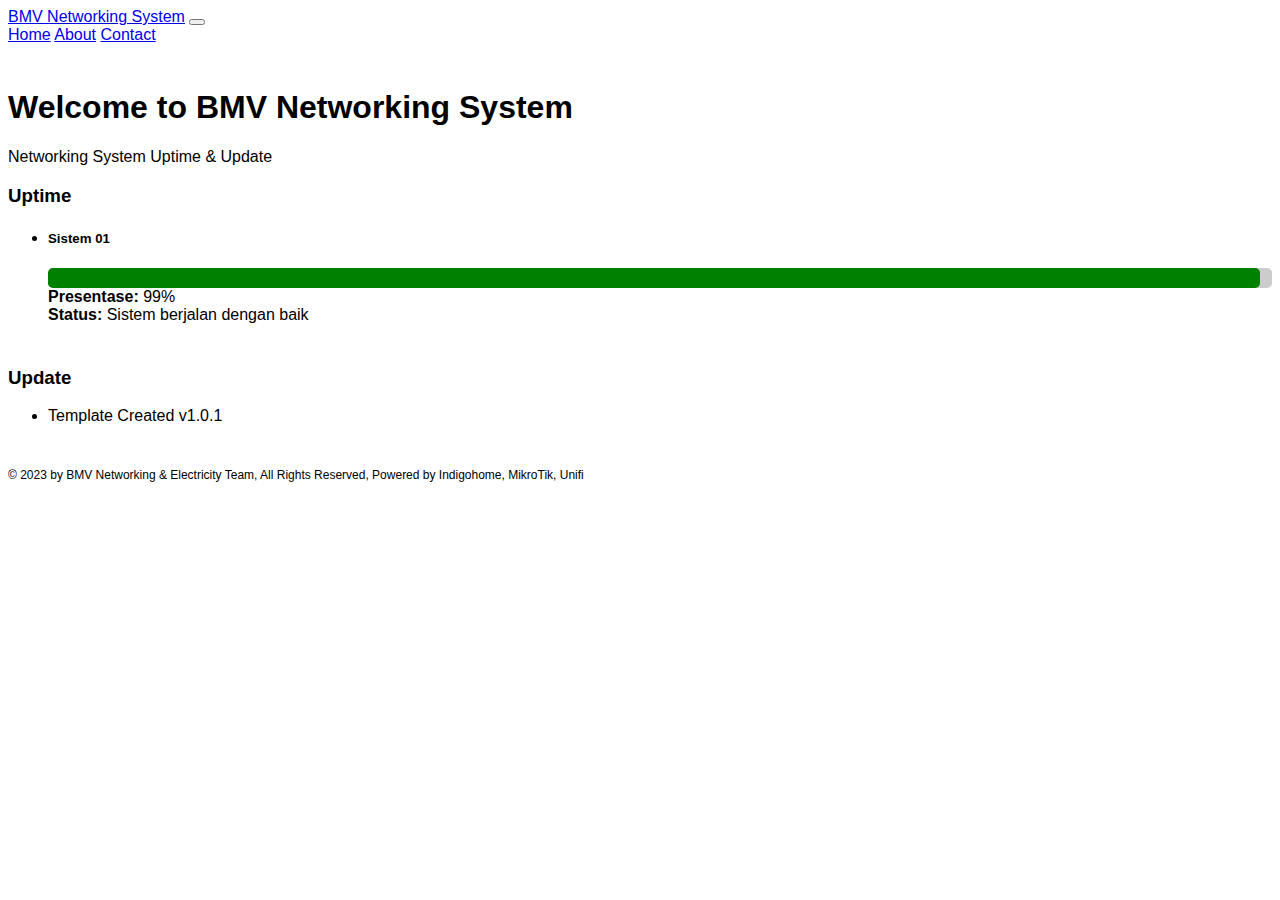
<file: index.html>
<!DOCTYPE html>
<html lang="id">
<head>
  <meta charset="UTF-8">
  <meta name="viewport" content="width=device-width, initial-scale=1.0">
  <title>Networking System</title>
  <link rel="stylesheet" href="https://cdn.jsdelivr.net/npm/bootstrap@5.1.3/dist/css/bootstrap.min.css" integrity="sha384-1BmE4kWBq78iYhFldvKuhfTAU6auU8tT94WrHftjDbrCEXSU1oBoqyl2QvZ6jIW3" crossorigin="anonymous">
  <link rel="stylesheet" href="./assets/css/style.css">

  <meta name="theme-color" content="#212529">
</head>
<body class="bg-dark text-white">
  <nav class="navbar navbar-dark bg-dark shadow p-3 mb-5 rounded">
    <div class="container-fluid">
      <a class="navbar-brand" href="#">BMV Networking System</a>
      <button class="navbar-toggler" type="button" data-bs-toggle="collapse" data-bs-target="#navbarNavAltMarkup" aria-controls="navbarNavAltMarkup" aria-expanded="false" aria-label="Toggle navigation">
        <span class="navbar-toggler-icon"></span>
      </button>
      <div class="collapse navbar-collapse" id="navbarNavAltMarkup">
        <div class="navbar-nav">
          <a class="nav-link active" aria-current="page" href="#">Home</a>
          <a class="nav-link" href="./about.html">About</a>
          <a class="nav-link" href="./contact.html">Contact</a>
        </div>
      </div>
    </div>
  </nav>

  <div class="container">
    <div class="row">
      <div class="col-sm-12">
        <h1>Welcome to BMV Networking System</h1>
        <p>Networking System Uptime & Update</p>
      </div>
    </div>

    <div class="row">
        <h3>Uptime</h3>
        <ul>
            <!-- Uptime System 01 -->
            <li><h5>Sistem 01</h5></li> 
            <div class="uptime-bar">
              <div class="uptime-bar-inner">
              </div>
              <!-- Presentase Sistem -->
              <div class="bar">
                <div class="text-bar" id="uptime-presentage"></div>
              </div>
              <!-- Status Sistem -->
              <div class="bar">
                <div class="text-bar" id="uptime-status"></div>
              </div>
            </div>
        </ul>
      
        <h3 style="padding-top: 60px;">Update</h3>
        <ul>
          <li>Template Created v1.0.1</li>
          
        </ul>
      </div>

    
  </div>

  <footer class="footer mt-5 py-3 bg-dark">
    <div class="container">
      <span class="text-muted" style="font-size: 12px;">&copy; 2023 by BMV Networking & Electricity Team, All Rights Reserved, </span>
      <span class="text-muted" style="font-size: 12px;" id="branding"></span>
    </div>
  </footer>

  <script src="https://cdn.jsdelivr.net/npm/bootstrap@5.1.3/dist/js/bootstrap.bundle.min.js" integrity="sha384-ka7Sk0Gln4gmtz2MlQnikT1wXgYsOg+OMhuP+IlRH9sENBO0LRn5q+8nbTov4+1p" crossorigin="anonymous"></script>
  <script src="./assets/js/script.js"></script>
  <script src="./assets/js/branding.js"></script>
</body>
</html>
</file>
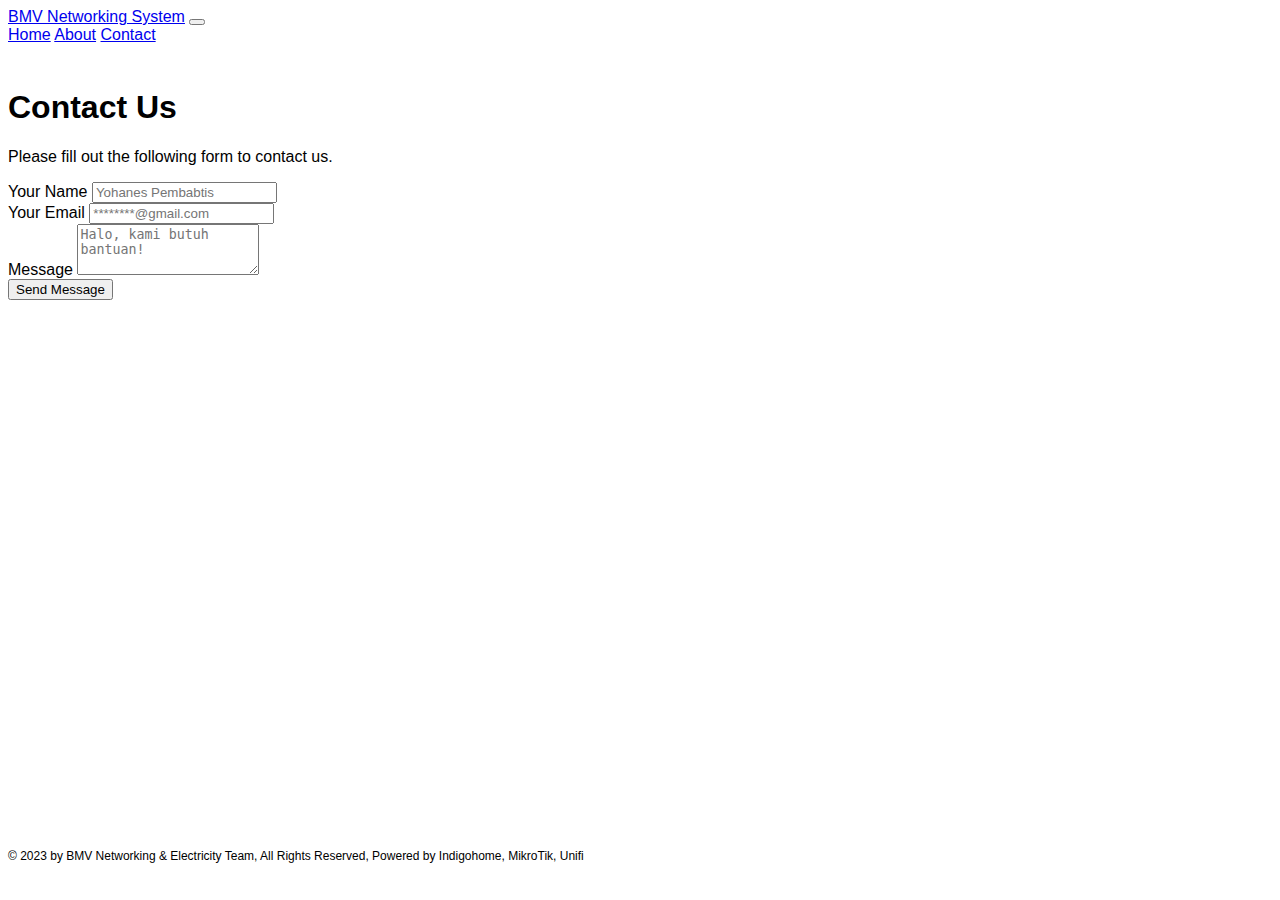
<file: contact.html>
<!DOCTYPE html>
<html lang="id">
<head>
  <meta charset="UTF-8">
  <meta name="viewport" content="width=device-width, initial-scale=1.0">
  <title>Contact | Networking System</title>
  <link rel="stylesheet" href="https://cdn.jsdelivr.net/npm/bootstrap@5.1.3/dist/css/bootstrap.min.css" integrity="sha384-1BmE4kWBq78iYhFldvKuhfTAU6auU8tT94WrHftjDbrCEXSU1oBoqyl2QvZ6jIW3" crossorigin="anonymous">
  <link rel="stylesheet" href="./assets/css/style.css">

  <meta name="theme-color" content="#212529">
</head>
<body class="bg-dark text-white">
  <nav class="navbar navbar-dark bg-dark shadow p-3 mb-5 rounded">
    <div class="container-fluid">
      <a class="navbar-brand" href="#">BMV Networking System</a>
      <button class="navbar-toggler" type="button" data-bs-toggle="collapse" data-bs-target="#navbarNavAltMarkup" aria-controls="navbarNavAltMarkup" aria-expanded="false" aria-label="Toggle navigation">
        <span class="navbar-toggler-icon"></span>
      </button>
      <div class="collapse navbar-collapse" id="navbarNavAltMarkup">
        <div class="navbar-nav">
          <a class="nav-link active" aria-current="page" href="#">Home</a>
          <a class="nav-link" href="./about.html">About</a>
          <a class="nav-link" href="./contact.html">Contact</a>
        </div>
      </div>
    </div>
  </nav>

  <main class="container mt-5">
    <div class="row">
      <div class="col-sm-12">
        <h1>Contact Us</h1>
        <p>Please fill out the following form to contact us.</p>
  
        <form action="/contact" method="post">
          <div class="mb-3">
            <label for="name" class="form-label">Your Name</label>
            <input type="text" name="name" class="form-control" id="name" placeholder="Yohanes Pembabtis" required>
          </div>
  
          <div class="mb-3">
            <label for="email" class="form-label">Your Email</label>
            <input type="email" name="email" class="form-control" id="email" placeholder="********@gmail.com" required>
          </div>
  
          <div class="mb-3">
            <label for="message" class="form-label">Message</label>
            <textarea name="message" class="form-control" id="message" rows="3" placeholder="Halo, kami butuh bantuan!" required></textarea>
          </div>
  
          <button type="submit" class="btn btn-primary">Send Message</button>
        </form>
  
      <div style="padding-top: 42px;"></div>
        <div class="mapouter">
          <div class="gmap_canvas">
            <iframe 
              src="https://maps.google.com/maps?q=Gereja%20Katedral%20Bogor&amp;t=&amp;z=15&amp;ie=UTF8&amp;iwloc=&amp;output=embed" frameborder="0" scrolling="no" style="width: 1080px; height: 480px;">
            </iframe>
            <style>
              .mapouter{position:relative; height:480px; width:1080px; background:#fff; margin: 0 auto;}
            </style>
            <style>.gmap_canvas{overflow:hidden;height:480px;width:1080px}.gmap_canvas iframe{position:relative;z-index:2}
            </style>
          </div>
        </div>
        
      </div>
    </div>
  </main>
  



  <footer class="footer mt-5 py-3 bg-dark">
    <div class="container">
      <span class="text-muted" style="font-size: 12px;">&copy; 2023 by BMV Networking & Electricity Team, All Rights Reserved, </span>
      <span class="text-muted" style="font-size: 12px;" id="branding"></span>
    </div>
  </footer>

  <script src="https://cdn.jsdelivr.net/npm/bootstrap@5.1.3/dist/js/bootstrap.bundle.min.js" integrity="sha384-ka7Sk0Gln4gmtz2MlQnikT1wXgYsOg+OMhuP+IlRH9sENBO0LRn5q+8nbTov4+1p" crossorigin="anonymous"></script>
  <script src="./assets/js/branding.js"></script>
</body>
</html>
</file>
<file: assets/css/style.css>
body {
  font-family: 'Poppins', sans-serif;
}

.container {
  padding-top: 24px;
}

.uptime-bar {
  width: 100%;
  height: 20px;
  background-color: #ccc;
  border-radius: 5px;
}

.uptime-bar-inner {
  width: 0%;
  height: 100%;
  background-color: #f00;
  border-radius: 5px;
  transition: width 0.5s;
}

.uptime-bar-text {
  position: absolute;
  top: 50%;
  left: 50%;
  transform: translate(-50%, -50%);
  color: #fff;
  font-size: 14px;
}

.uptime-bar:hover .uptime-bar-inner {
  width: 100%;
}

#map {
  height: 400px;
  width: 100%;
}
</file>
